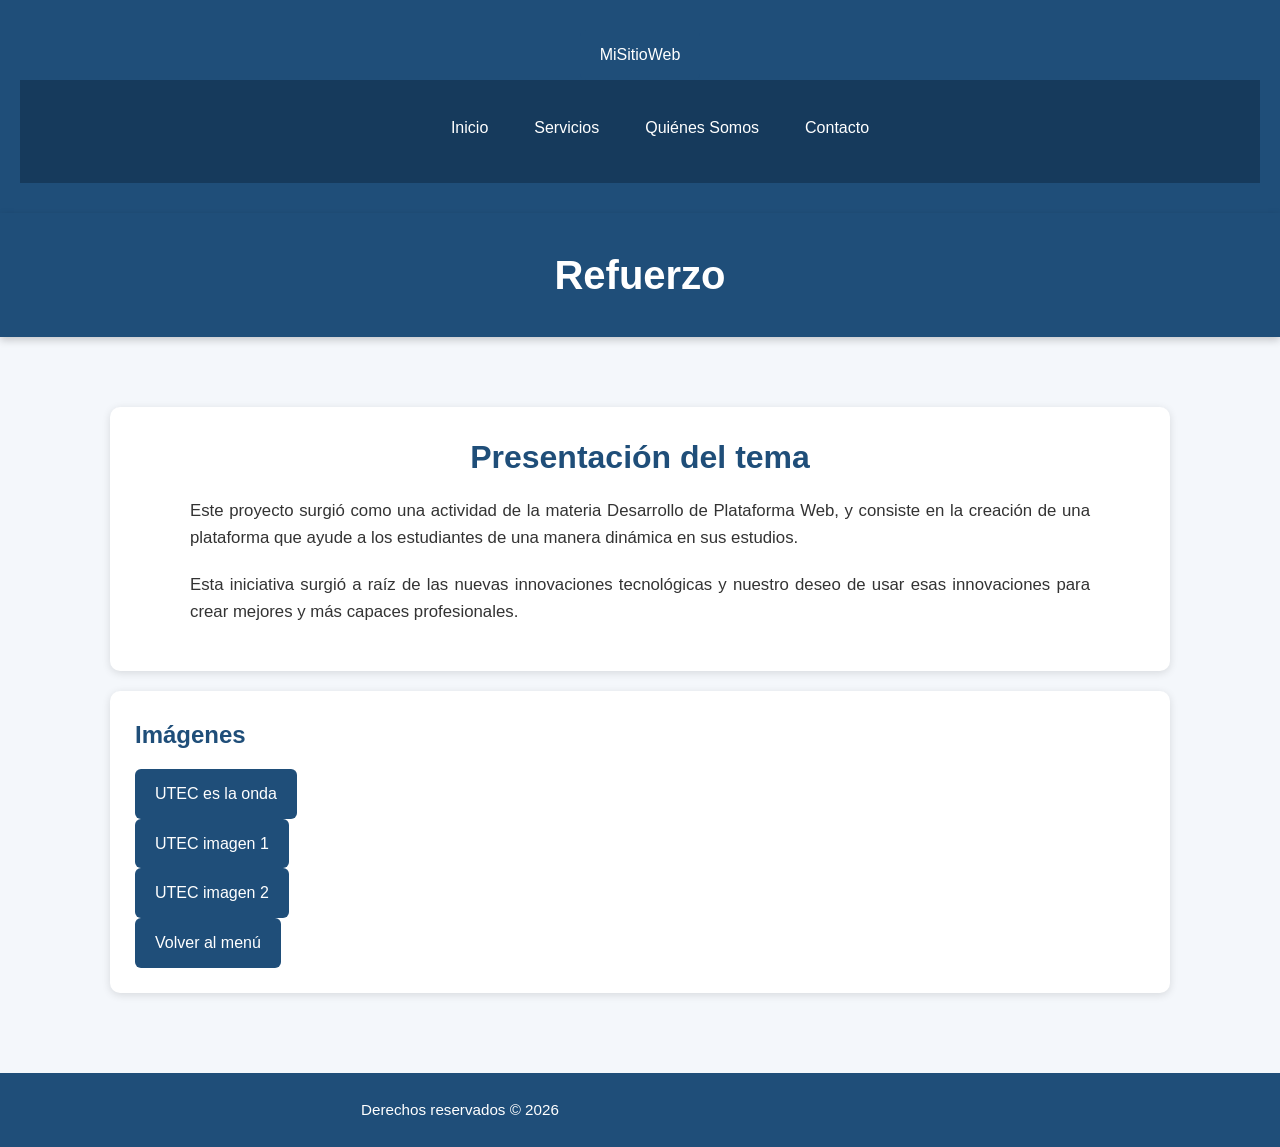
<file: index.html>
<!DOCTYPE html>
<html lang="es">

<head>

    <meta charset="UTF-8">

    <meta name="viewport" content="width=device-width, initial-scale=1.0">

    <title>Refuerzo</title>

    <!-- Enlace al archivo CSS -->
    <link rel="stylesheet" href="css/estilos.css">

</head>

<body>

    <!-- Barra de Navegación -->
    <header class="header-navbar" id="inicio">
        <div class="logo">
            <a href="index.html">MiSitioWeb</a>
        </div>
        <nav>
            <ul class="nav-links">
                <li><a href="index.html">Inicio</a></li>
                <li><a href="servicios.html">Servicios</a></li>
                <li><a href="quienes_somos.html" class="active">Quiénes Somos</a></li>
                <li><a href="contacto.html">Contacto</a></li>
            </ul>
        </nav>
    </header>

    <header>
        <h1>Refuerzo</h1>
    </header>

    <main>

        <section>
            <h2>Presentación del tema</h2>

            <p>
                Este proyecto surgió como una actividad de la materia
                Desarrollo de Plataforma Web, y consiste en la creación
                de una plataforma que ayude a los estudiantes de una
                manera dinámica en sus estudios.
            </p>

            <p>
                Esta iniciativa surgió a raíz de las nuevas innovaciones
                tecnológicas y nuestro deseo de usar esas innovaciones
                para crear mejores y más capaces profesionales.
            </p>
        </section>

        <section>
            <h3>Imágenes</h3>

            <a href="https://www.utec.edu.sv/media/noticias/larges/1753397201__MG_2600.jpg">
                UTEC es la onda
            </a>

            <br>
            <a href="https://cdn-pro.elsalvador.com/wp-content/uploads/2024/01/UTEC-WEB.jpg">UTEC imagen 1</a>

            <br>
            <a href="https://cdn-pro.elsalvador.com/wp-content/uploads/2025/06/UTEC-46-ANIVERSARIO-2-768x432.jpg">UTEC imagen 2</a>

            <br>
            <a href="#inicio">Volver al menú</a>
        </section>

    </main>

    <footer>

        <p>Derechos reservados &copy; 2026</p>

    </footer>

</body>

</html>
</file>
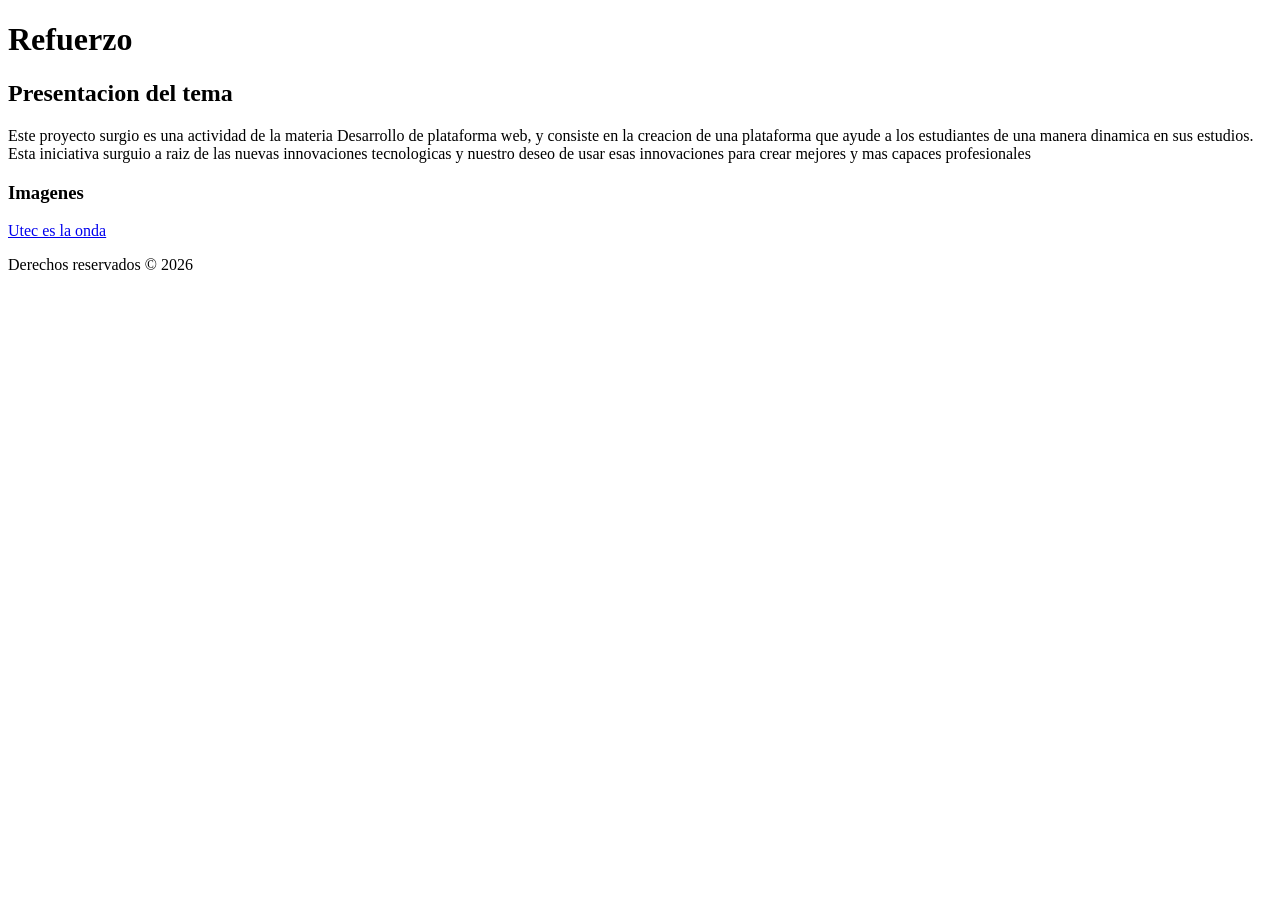
<file: HTML/index.html>
<!DOCTYPE html>
<html lang="es">
<head>
    
    <meta charset="UTF-8">
    
    <meta name="viewport" content="width=device-width, initial-scale=1.0">
    
    <title>Refuerzo</title>
</head>


<body>

    <header>
        <h1>Refuerzo</h1>
    </header>

    <h2>Presentacion del tema</h2>
    <p>Este proyecto surgio es una actividad de la materia Desarrollo de plataforma web, y consiste en la creacion de una plataforma que ayude a los estudiantes de una manera dinamica en sus estudios. Esta iniciativa surguio a raiz de las nuevas innovaciones tecnologicas y nuestro deseo de usar esas innovaciones para crear mejores y mas capaces profesionales</p>

    <h3>Imagenes</h3>
    <a href="https://www.utec.edu.sv/media/noticias/larges/1753397201__MG_2600.jpg">Utec es la onda</a>
   
    <footer>

        <p>Derechos reservados &copy; 2026</p>

    </footer>

</body>

</html>
</file>
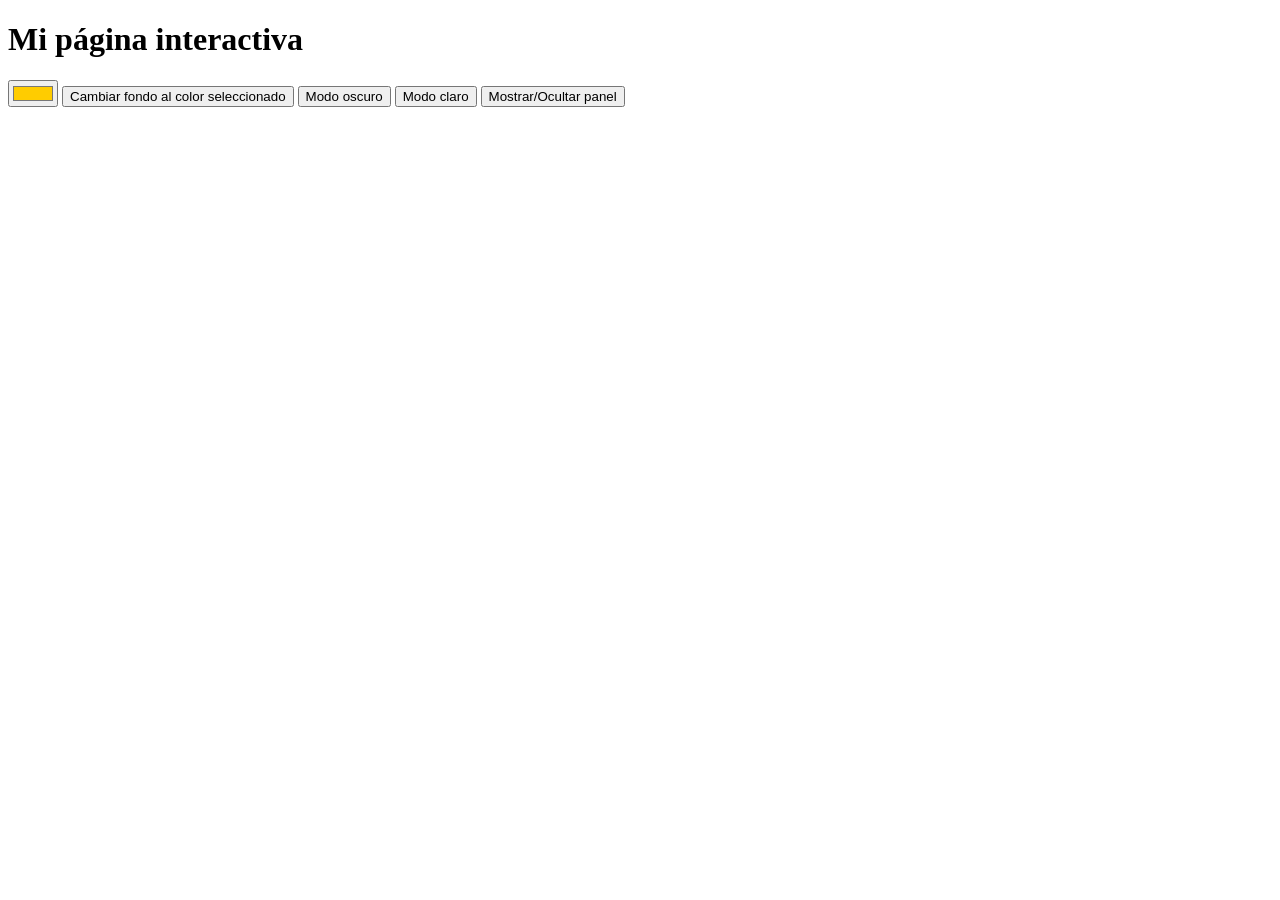
<file: Index_fun.html>
<!DOCTYPE html>
<html lang="es">
<head>
    <meta charset="UTF-8">
    <title>McD</title>
    <script src="JavaScript_Fun.js" defer></script>
</head>
<body>
    <h1 id="tituloPrincipal">Mi página interactiva</h1>

    <input type="color" id="selectorColor" value="#ffcc00">
    <button id="btnCambiarFondo">Cambiar fondo al color seleccionado</button>

    <button id="btnModoOscuro">Modo oscuro</button>
    <button id="btnModoClaro">Modo claro</button>

    <button id="btnTogglePanel">Mostrar/Ocultar panel</button>
    <div id="panelInteractivo" style="display:none; border:1px solid #ccc; padding:10px; margin-top:10px;">
        Este es un panel interactivo.
    </div>
</body>
</html>
</file>
<file: css/estilos.css>
/* =========================================
   PROYECTO REFUERZO
   ESTILOS CSS
   ========================================= */

/* Configuración general */

* {
    margin: 0;
    padding: 0;
    box-sizing: border-box;
}

body {
    font-family: Arial, Helvetica, sans-serif;
    background-color: #f4f7fb;
    color: #333333;
    line-height: 1.6;
    min-height: 100vh;
}


/* =========================================
   ENCABEZADO
   ========================================= */

header {
    background-color: #1f4e79;
    color: white;
    text-align: center;
    padding: 30px 20px;
    box-shadow: 0 3px 8px rgba(0, 0, 0, 0.2);
}

header h1 {
    font-size: 2.5rem;
}


/* =========================================
   CONTENIDO PRINCIPAL
   ========================================= */

main {
    max-width: 1100px;
    margin: 30px auto;
    padding: 20px;
}

section {
    background-color: white;
    margin: 20px 0;
    padding: 25px;
    border-radius: 10px;
    box-shadow: 0 2px 8px rgba(0, 0, 0, 0.12);
}


/* =========================================
   TITULOS
   ========================================= */

h2 {
    color: #1f4e79;
    text-align: center;
    margin-bottom: 15px;
    font-size: 2rem;
}

h3 {
    color: #1f4e79;
    margin-bottom: 15px;
    font-size: 1.5rem;
}


/* =========================================
   PARRAFOS
   ========================================= */

p {
    max-width: 900px;
    margin: 0 auto 20px;
    font-size: 1.05rem;
    text-align: justify;
}


/* =========================================
   ENLACES
   ========================================= */

a {
    display: inline-block;
    background-color: #1f4e79;
    color: white;
    text-decoration: none;
    padding: 12px 20px;
    border-radius: 6px;
    transition: 0.3s;
}

a:hover {
    background-color: #163a5c;
    transform: translateY(-2px);
}


/* =========================================
   BARRA DE NAVEGACION
   ========================================= */

nav {
    background-color: #163a5c;
    padding: 10px;
    text-align: center;
}

nav ul {
    list-style: none;
    display: flex;
    justify-content: center;
    flex-wrap: wrap;
    gap: 10px;
}

nav li {
    display: inline-block;
}

nav a {
    margin: 0;
    padding: 10px 18px;
    background-color: transparent;
    color: white;
}

nav a:hover {
    background-color: #1f4e79;
}


/* =========================================
   LISTAS
   ========================================= */

ul,
ol {
    max-width: 900px;
    margin: 15px auto;
    padding-left: 40px;
}

li {
    margin-bottom: 8px;
}


/* =========================================
   IMAGENES
   ========================================= */

img {
    max-width: 100%;
    height: auto;
    display: block;
    margin: 20px auto;
    border-radius: 10px;
    box-shadow: 0 3px 8px rgba(0, 0, 0, 0.2);
}


/* =========================================
   TABLAS
   ========================================= */

table {
    width: 90%;
    max-width: 1000px;
    margin: 25px auto;
    border-collapse: collapse;
    background-color: white;
    box-shadow: 0 2px 8px rgba(0, 0, 0, 0.12);
}

th,
td {
    border: 1px solid #cccccc;
    padding: 12px;
    text-align: center;
}

th {
    background-color: #1f4e79;
    color: white;
}

tr:nth-child(even) {
    background-color: #f2f2f2;
}


/* =========================================
   BOTONES
   ========================================= */

button {
    background-color: #1f4e79;
    color: white;
    border: none;
    padding: 12px 20px;
    border-radius: 6px;
    cursor: pointer;
    font-size: 1rem;
    transition: 0.3s;
}

button:hover {
    background-color: #163a5c;
    transform: translateY(-2px);
}


/* =========================================
   FORMULARIOS
   ========================================= */

form {
    max-width: 700px;
    margin: 20px auto;
    background-color: white;
    padding: 25px;
    border-radius: 10px;
    box-shadow: 0 2px 8px rgba(0, 0, 0, 0.12);
}

label {
    display: block;
    margin-bottom: 6px;
    font-weight: bold;
}

input,
textarea,
select {
    width: 100%;
    padding: 10px;
    margin-bottom: 15px;
    border: 1px solid #bbbbbb;
    border-radius: 5px;
    font-size: 1rem;
}

textarea {
    min-height: 120px;
    resize: vertical;
}


/* =========================================
   PIE DE PAGINA
   ========================================= */

footer {
    background-color: #1f4e79;
    color: white;
    text-align: center;
    padding: 25px 10px;
    margin-top: 40px;
}

footer p {
    margin: 0;
    padding: 0;
    text-align: center;
    font-size: 0.95rem;
}


/* =========================================
   DISEÑO RESPONSIVO
   ========================================= */

@media (max-width: 768px) {

    header h1 {
        font-size: 2rem;
    }

    h2 {
        font-size: 1.6rem;
    }

    h3 {
        font-size: 1.3rem;
    }

    p {
        font-size: 1rem;
        text-align: left;
    }

    nav ul {
        flex-direction: column;
        align-items: center;
    }

    nav a {
        width: 200px;
        text-align: center;
    }

    main {
        padding: 10px;
    }

    section {
        padding: 18px;
    }

    table {
        width: 100%;
        font-size: 0.9rem;
    }
}


/* =========================================
   PANTALLAS PEQUEÑAS
   ========================================= */

@media (max-width: 480px) {

    header {
        padding: 20px 10px;
    }

    header h1 {
        font-size: 1.7rem;
    }

    h2 {
        font-size: 1.4rem;
    }

    h3 {
        font-size: 1.2rem;
    }

    p {
        padding: 0 10px;
    }

    a {
        margin: 10px;
    }
}
</file>
